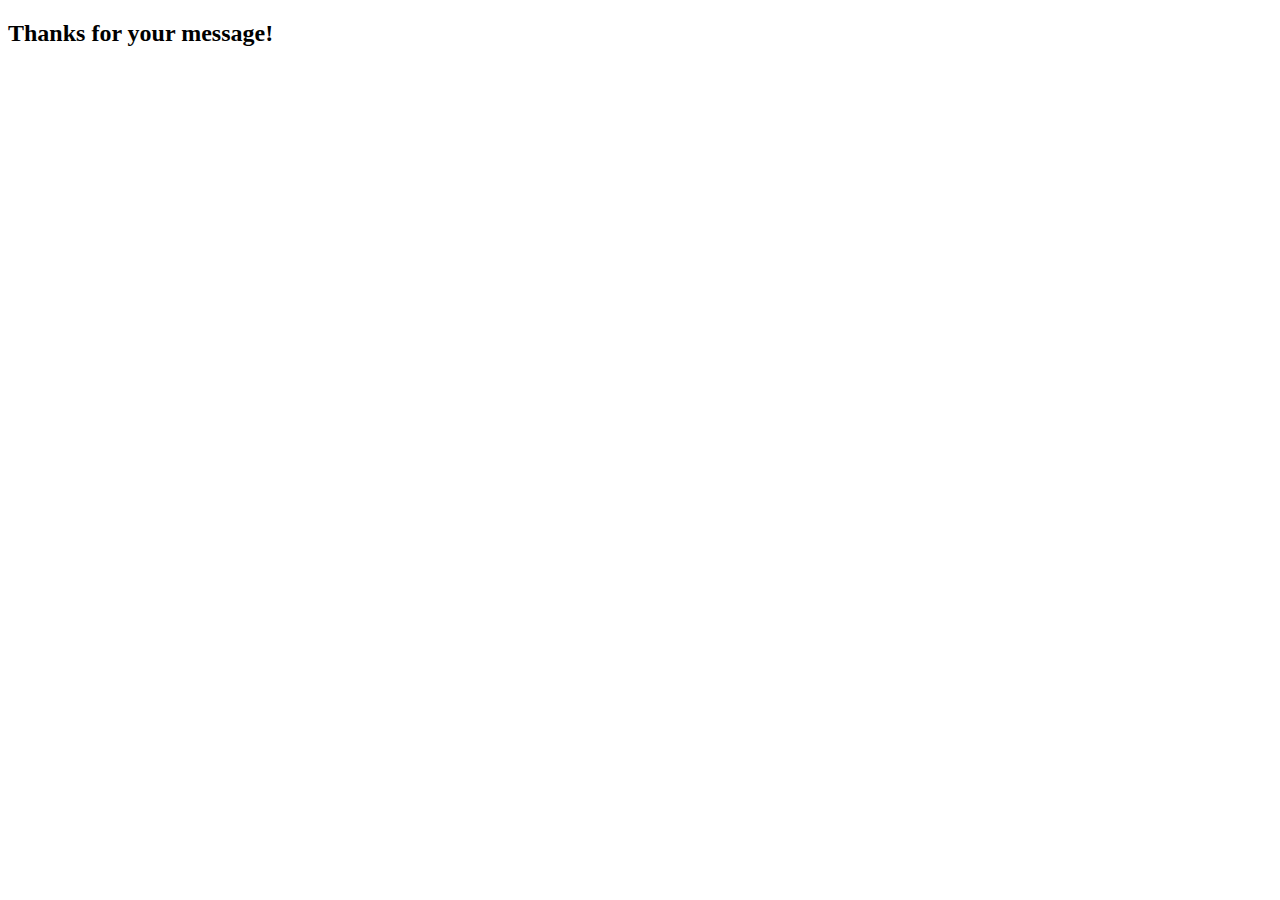
<file: thank-you.html>
<!DOCTYPE html>
<html lang="en">
<head>
    <meta charset="UTF-8">
    <meta name="viewport" content="width=device-width, initial-scale=1.0">
    <title>Thank you</title>

<head>
<body>
  <h2>Thanks for your message!</h2>
</head>
</body>
</html>
</file>
